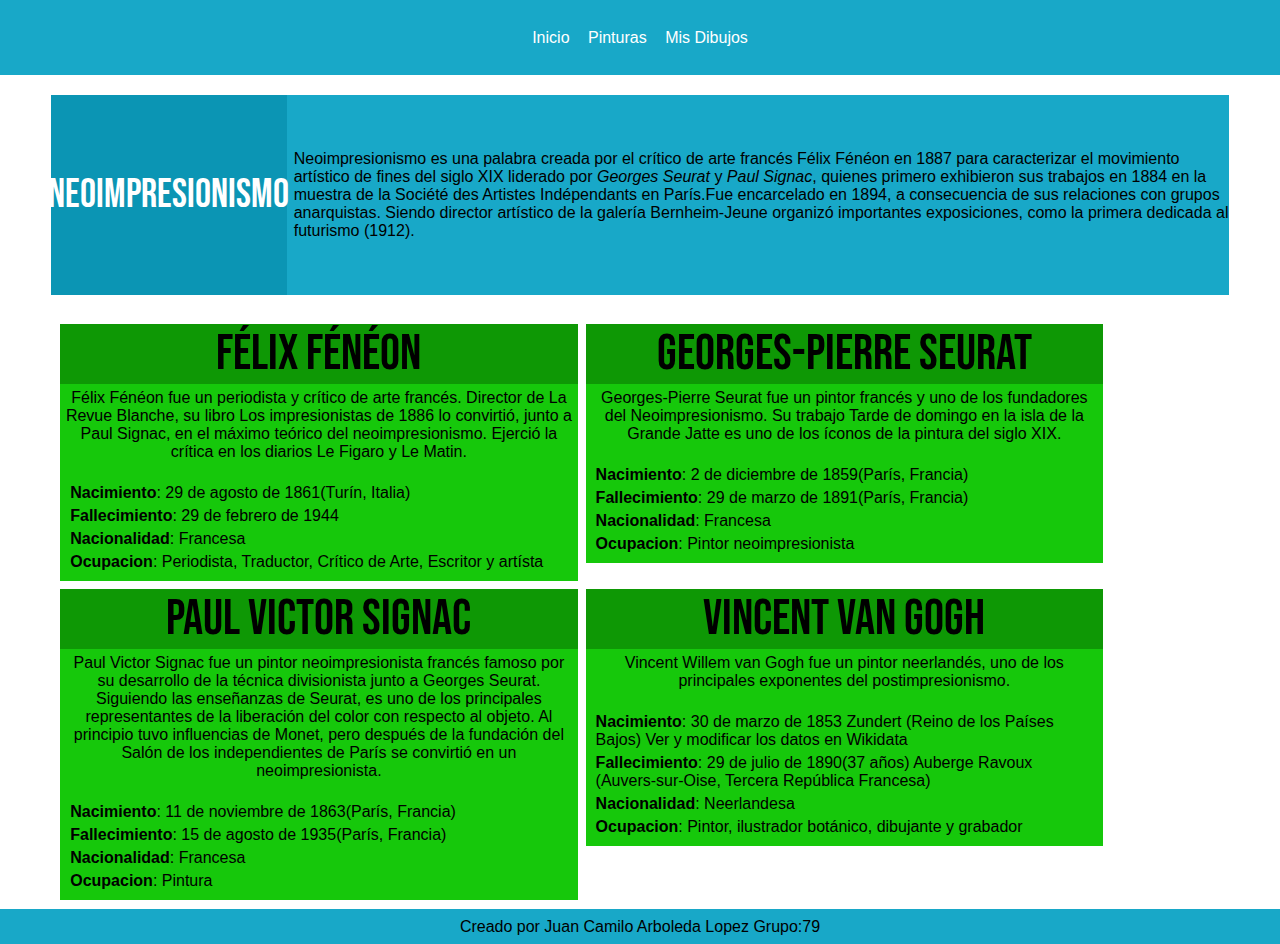
<file: Index.html>
<!DOCTYPE html>
<html lang="en">
<head>
    <meta charset="UTF-8">
    <meta name="viewport" content="width=device-width, initial-scale=1.0">
    <title>NeoImpresionismo</title>
    <link rel="stylesheet" href="CSS/estilos.css">
    <link rel="stylesheet" href="CSS/Grid.css">
    <link href="https://fonts.googleapis.com/css?family=Bebas+Neue|Open+Sans&display=swap" rel="stylesheet">
</head>
<body>
    <header>
        <div class="container">
            <nav>
                <li><a href="Index.html">Inicio</a></li>
                <li><a href="Pinturas.html">Pinturas</a></li>
                <li><a href="biografias.html">Mis Dibujos</a></li>
            </nav>
        </div>
    </header>
    <main>
        
        <div class="container">
            <div class="portada">
                <div class="titulo">
                    <h1 class="logo">NeoImpresionismo</h1>
                </div>
                <p>Neoimpresionismo es una palabra creada por el crítico de arte francés Félix Fénéon en 1887 para caracterizar el movimiento artístico de fines del
                    siglo XIX liderado por <span>Georges Seurat</span> y <span>Paul Signac</span>,
                    quienes primero exhibieron sus trabajos en 1884 en la muestra de la Société des Artistes Indépendants en París.Fue encarcelado en 1894, a consecuencia de sus relaciones con grupos anarquistas.
                    Siendo director artístico de la galería Bernheim-Jeune organizó importantes exposiciones, como la primera dedicada al futurismo (1912). 
                </p>
            </div>
            <div class="contenedor">
        <article class="caja">
            <h2 class="nombre">Félix Fénéon</h2>
            <div class="Contenido"><p>Félix Fénéon fue un periodista y crítico de arte francés. Director de La Revue Blanche, su libro Los impresionistas de 1886 lo convirtió,
                junto a Paul Signac, en el máximo teórico del neoimpresionismo.
                Ejerció la crítica en los diarios Le Figaro y Le Matin.
            </p>
            <br/>
            <ul>
                <li><span>Nacimiento</span>: 29 de agosto de 1861(Turín, Italia)</li>
                <li><span>Fallecimiento</span>: 29 de febrero de 1944</li>
                <li><span>Nacionalidad</span>: Francesa</li>
                <li><span>Ocupacion</span>: Periodista, Traductor, Crítico de Arte, Escritor y artísta</li>
            </ul>
        </div>
        </article>
        <article class="caja">
            <h2 class="nombre">Georges-Pierre Seurat</h2>
            <div class="Contenido"><p>Georges-Pierre Seurat fue un pintor francés y uno de los fundadores del Neoimpresionismo.
                Su trabajo Tarde de domingo en la isla de la Grande Jatte es uno de los íconos de la pintura del siglo XIX. 
            </p>
            <br/>
            <ul>
                <li><span>Nacimiento</span>: 2 de diciembre de 1859(París, Francia)</li>
                <li><span>Fallecimiento</span>: 29 de marzo de 1891(París, Francia)</li>
                <li><span>Nacionalidad</span>: Francesa</li>
                <li><span>Ocupacion</span>: Pintor neoimpresionista</li>
            </ul>
        </div>
        </article>
        <article class="caja">
            <h2 class="nombre">Paul Victor Signac</h2>
            <div class="Contenido"><p>Paul Victor Signac fue un pintor neoimpresionista francés famoso por su desarrollo de la técnica divisionista junto a Georges Seurat. 
                Siguiendo las enseñanzas de Seurat, es uno de los principales representantes de la liberación del color con respecto al objeto. 
                Al principio tuvo influencias de Monet, pero después de la fundación del Salón de los independientes de París se convirtió en un neoimpresionista.   
            </p>
            <br/>
            <ul>
                <li><span>Nacimiento</span>: 	11 de noviembre de 1863(París, Francia)</li>
                <li><span>Fallecimiento</span>: 15 de agosto de 1935(París, Francia)</li>
                <li><span>Nacionalidad</span>: Francesa</li>
                <li><span>Ocupacion</span>: Pintura</li>
            </ul>
        </div>
        </article>
        <article class="caja">
            <h2 class="nombre">Vincent van Gogh</h2>
            <div class="Contenido"><p>Vincent Willem van Gogh fue un pintor neerlandés, uno de los principales exponentes del postimpresionismo.   
            </p>
            <br/>
            <ul>
                <li><span>Nacimiento</span>: 30 de marzo de 1853
                Zundert (Reino de los Países Bajos) Ver y modificar los datos en Wikidata</li>
                <li><span>Fallecimiento</span>: 29 de julio de 1890(37 años)
                Auberge Ravoux (Auvers-sur-Oise, Tercera República Francesa)</li>
                <li><span>Nacionalidad</span>: Neerlandesa</li>
                <li><span>Ocupacion</span>: Pintor, ilustrador botánico, dibujante y grabador</li>
            </ul>
        </article>
    </div>
        </div>
    </main>
    <footer><p>Creado por Juan Camilo Arboleda Lopez Grupo:79</p></footer>
</body>
</html>
</file>
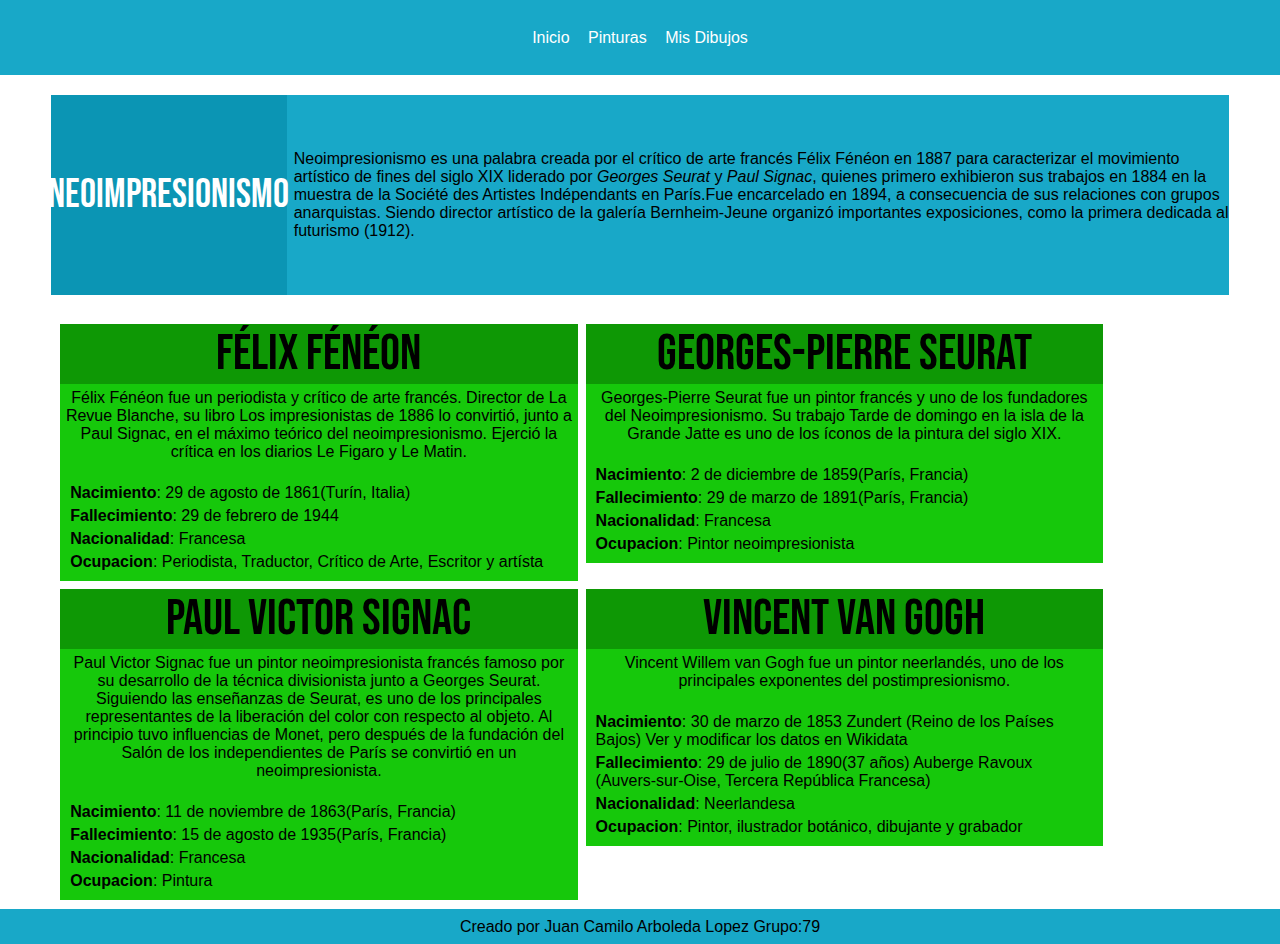
<file: index.html>
<!DOCTYPE html>
<html lang="en">
<head>
    <meta charset="UTF-8">
    <meta name="viewport" content="width=device-width, initial-scale=1.0">
    <title>NeoImpresionismo</title>
    <link rel="stylesheet" href="CSS/estilos.css">
    <link rel="stylesheet" href="CSS/Grid.css">
    <link href="https://fonts.googleapis.com/css?family=Bebas+Neue|Open+Sans&display=swap" rel="stylesheet">
</head>
<body>
    <header>
        <div class="container">
            <nav>
                <li><a href="https://camilo821.github.io">Inicio</a></li>
                <li><a href="Pinturas.html">Pinturas</a></li>
                <li><a href="biografias.html">Mis Dibujos</a></li>
            </nav>
        </div>
    </header>
    <main>
        
        <div class="container">
            <div class="portada">
                <div class="titulo">
                    <h1 class="logo">NeoImpresionismo</h1>
                </div>
                <p>Neoimpresionismo es una palabra creada por el crítico de arte francés Félix Fénéon en 1887 para caracterizar el movimiento artístico de fines del
                    siglo XIX liderado por <span>Georges Seurat</span> y <span>Paul Signac</span>,
                    quienes primero exhibieron sus trabajos en 1884 en la muestra de la Société des Artistes Indépendants en París.Fue encarcelado en 1894, a consecuencia de sus relaciones con grupos anarquistas.
                    Siendo director artístico de la galería Bernheim-Jeune organizó importantes exposiciones, como la primera dedicada al futurismo (1912). 
                </p>
            </div>
            <div class="contenedor">
        <article class="caja">
            <h2 class="nombre">Félix Fénéon</h2>
            <div class="Contenido"><p>Félix Fénéon fue un periodista y crítico de arte francés. Director de La Revue Blanche, su libro Los impresionistas de 1886 lo convirtió,
                junto a Paul Signac, en el máximo teórico del neoimpresionismo.
                Ejerció la crítica en los diarios Le Figaro y Le Matin.
            </p>
            <br/>
            <ul>
                <li><span>Nacimiento</span>: 29 de agosto de 1861(Turín, Italia)</li>
                <li><span>Fallecimiento</span>: 29 de febrero de 1944</li>
                <li><span>Nacionalidad</span>: Francesa</li>
                <li><span>Ocupacion</span>: Periodista, Traductor, Crítico de Arte, Escritor y artísta</li>
            </ul>
        </div>
        </article>
        <article class="caja">
            <h2 class="nombre">Georges-Pierre Seurat</h2>
            <div class="Contenido"><p>Georges-Pierre Seurat fue un pintor francés y uno de los fundadores del Neoimpresionismo.
                Su trabajo Tarde de domingo en la isla de la Grande Jatte es uno de los íconos de la pintura del siglo XIX. 
            </p>
            <br/>
            <ul>
                <li><span>Nacimiento</span>: 2 de diciembre de 1859(París, Francia)</li>
                <li><span>Fallecimiento</span>: 29 de marzo de 1891(París, Francia)</li>
                <li><span>Nacionalidad</span>: Francesa</li>
                <li><span>Ocupacion</span>: Pintor neoimpresionista</li>
            </ul>
        </div>
        </article>
        <article class="caja">
            <h2 class="nombre">Paul Victor Signac</h2>
            <div class="Contenido"><p>Paul Victor Signac fue un pintor neoimpresionista francés famoso por su desarrollo de la técnica divisionista junto a Georges Seurat. 
                Siguiendo las enseñanzas de Seurat, es uno de los principales representantes de la liberación del color con respecto al objeto. 
                Al principio tuvo influencias de Monet, pero después de la fundación del Salón de los independientes de París se convirtió en un neoimpresionista.   
            </p>
            <br/>
            <ul>
                <li><span>Nacimiento</span>: 	11 de noviembre de 1863(París, Francia)</li>
                <li><span>Fallecimiento</span>: 15 de agosto de 1935(París, Francia)</li>
                <li><span>Nacionalidad</span>: Francesa</li>
                <li><span>Ocupacion</span>: Pintura</li>
            </ul>
        </div>
        </article>
        <article class="caja">
            <h2 class="nombre">Vincent van Gogh</h2>
            <div class="Contenido"><p>Vincent Willem van Gogh fue un pintor neerlandés, uno de los principales exponentes del postimpresionismo.   
            </p>
            <br/>
            <ul>
                <li><span>Nacimiento</span>: 30 de marzo de 1853
                Zundert (Reino de los Países Bajos) Ver y modificar los datos en Wikidata</li>
                <li><span>Fallecimiento</span>: 29 de julio de 1890(37 años)
                Auberge Ravoux (Auvers-sur-Oise, Tercera República Francesa)</li>
                <li><span>Nacionalidad</span>: Neerlandesa</li>
                <li><span>Ocupacion</span>: Pintor, ilustrador botánico, dibujante y grabador</li>
            </ul>
        </article>
    </div>
        </div>
    </main>
    <footer><p>Creado por Juan Camilo Arboleda Lopez Grupo:79</p></footer>
</body>
</html>
</file>
<file: CSS/estilos.css>
*{
    margin: 0;
    padding: 0;
    box-sizing: border-box;
}
body{
    font-family: 'Montserrat', sans-serif;
}
.container{
    margin: auto;
    width: 92%;
}
header{
    width: 100%;
    height: 75px;
    background: #18a8c8;
    text-align: center;
    display: flex;
    align-items: center;
    justify-content: center;
}
.logo{
    font-family: 'Bebas Neue', bold;
    font-weight: normal;
    font-size: 40px;
    align-items: center;
    justify-content: center;
    display: flex;
    color: #ffffff;
    margin-left: 4px;
    margin-right: 4px;
}
header li {
    display: inline-block;
    margin: 7px;
    list-style: none;
}
main{
    margin-top: 20px;
}
.portada{
    height: 200px;
    margin-top: 7px;
    background: #18a8c8;
    display: flex;
    align-items: center;
    justify-content: center;
    overflow: hidden;
    margin-bottom: 20px;
}
header nav a{
    text-decoration: none;
    color: #ffffff;
}
.titulo{
    margin-right: 7px;
    background: #0b95b4;
    height: 200px;
    align-items: center;
    justify-content: center;
    display: flex;
    width: 20%;
}
p span{
    font-style: italic;
}
article > h2{
    text-align: center;
    font-size: 50px;
}
article{
    padding: 4px;
}
article p{
    text-align: center;
}
li span{
    font-weight: bold;
}
article > ul{
    text-align: center;
}
article li{
    list-style: none;
    margin: 5px;
}
footer p{
    height: 35px;
    width: 100%;
    background: #18a8c8;
    align-items: center;
    justify-content: center;
    display: flex;
}
footer{
    align-items: flex-end;
    justify-content: center;
    display: flex;
}
.imagenes{
    align-items: flex-end;
    justify-content: center;
    display: flex;
}
.titulo2{
    text-align: center;
}
.imagenes{
    margin-bottom: 5px;
}
.marco h1{
    text-align: center;
    margin-bottom: 5px;
    font-family: 'Bebas Neue';
    font-weight: normal;
}
header nav a:hover{
    color: #AAA;
}
.h1{
    font-family: 'Bebas Neue';
    font-weight: normal;
    text-align: center;
    font-size: 40px;
}
</file>
<file: CSS/Grid.css>
.contenedor{
    display: grid;
    grid-template-columns: 45% 45%;
    padding: 5px;
}
.nombre{
    width: 100%;
    background: #0e9805;
    font-family: 'Bebas Neue';
    font-weight: normal;
}
.Contenido{
    background: #16c80b;
    padding: 5px;
}
.marco{
    background: #16c80b;
}
.grid{
    display: grid;
    grid-template-columns: 45% 45%;
}
</file>
